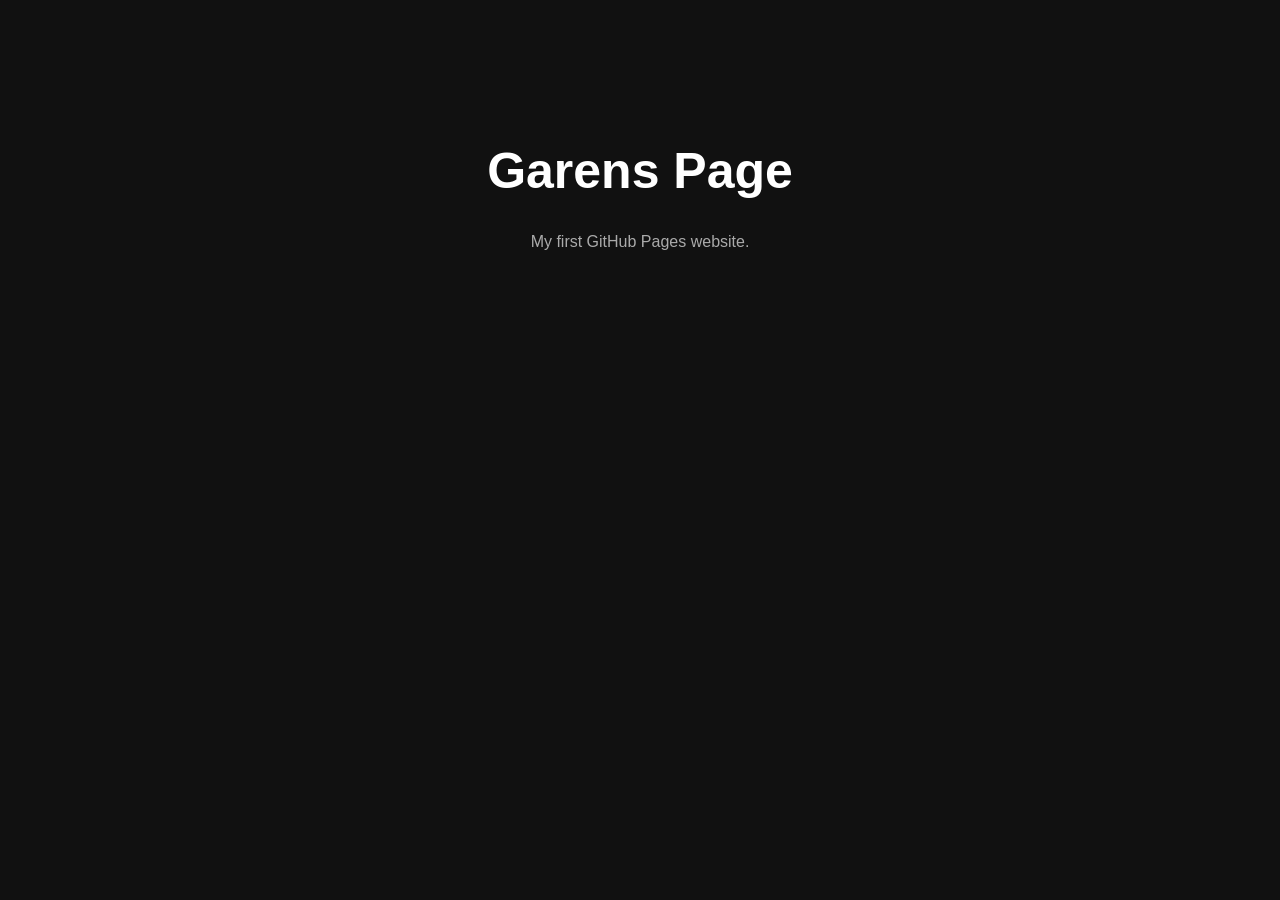
<file: index.html>
<!DOCTYPE html>
<html lang="en">
<head>
    <meta charset="UTF-8">
    <meta name="viewport" content="width=device-width, initial-scale=1.0">
    <title>Garens Page</title>

    <style>
        body {
            background-color: #111;
            color: white;
            font-family: Arial, sans-serif;
            text-align: center;
            padding-top: 100px;
        }

        h1 {
            font-size: 50px;
        }

        p {
            color: #aaa;
        }
    </style>
</head>

<body>
    <h1>Garens Page</h1>
    <p>My first GitHub Pages website.</p>
</body>
</html>
</file>
